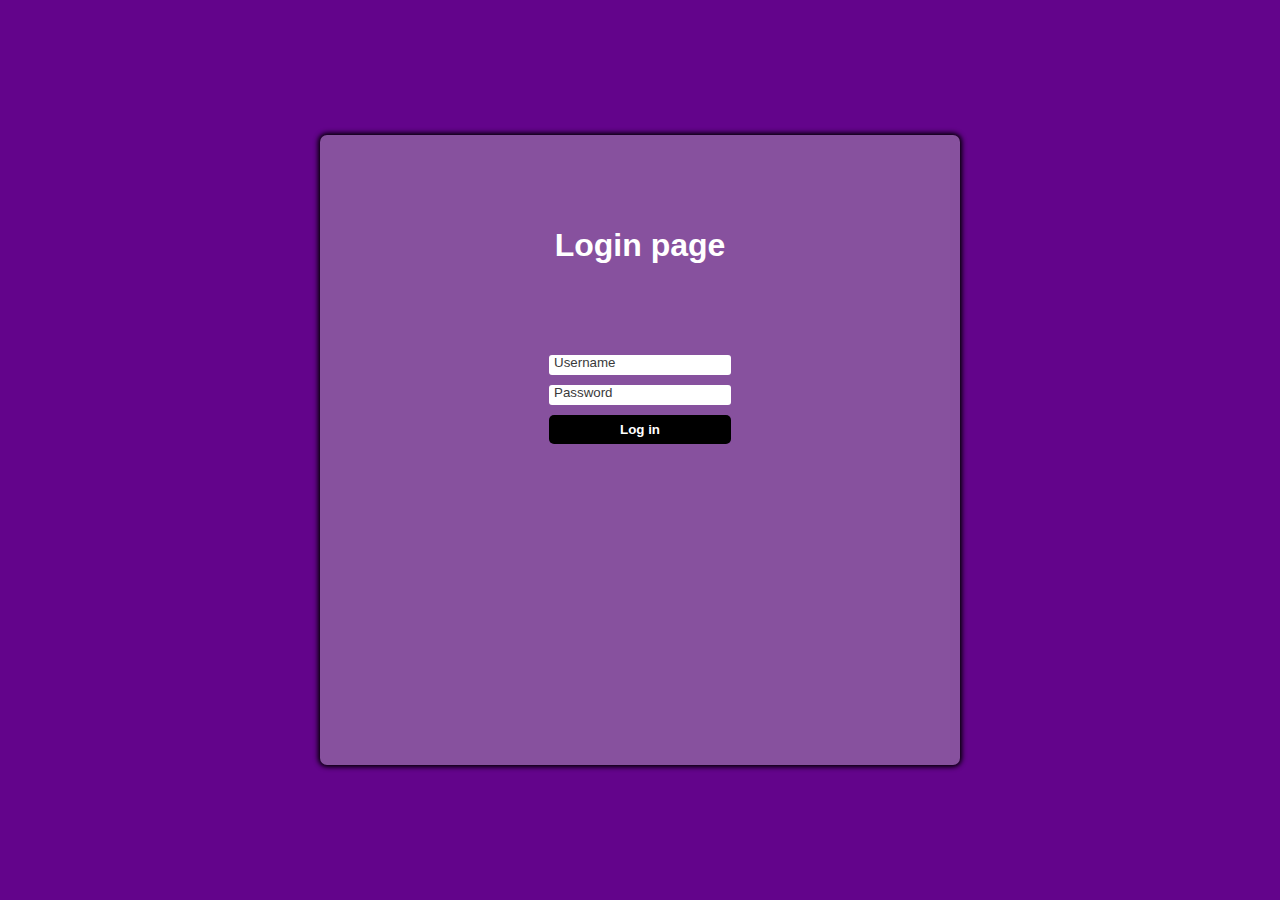
<file: login_project/login.html>
<!DOCTYPE html>
<html lang="en">

<head>
  <meta charset="UTF-8">
  <title>Login page</title>
  <!-- Importujemy style CSS -->
  <link rel="stylesheet" type="text/css" href="login.css" />
</head>

<body>

  <main id="main-holder">
    <h1 id="login-header">Login page</h1>
    <!-- Formularz logowania -->
    <form id="login-form">
      <input type="text" name="username" id="username-field" class="login-form-field" placeholder="Username">
      <input type="password" name="password" id="password-field" class="login-form-field" placeholder="Password">
      <input type="submit" value="Log in" id="login-form-submit">
    </form>
    <!-- Potrzebujemy obiektu html błędu, aby go wyświetlać, kod w js zmienia tylko jego opacity aby stał się widoczny-->
    <h1 id="login-error-msg">Login failed, try again in a few minutes</h1>
    <!-- Umieszczamy blok <script> po innych komponentach w body, aby formularz logowania był dostępny -->
    <script src="login.js"></script>
  </main>
</body>
</html>
</file>
<file: login_project/login.css>
/* selektory bez prefików nakładają styl na wszystkie elementy tego typu */
html {
    height: 100%;
}

body {
    height: 100%;
    margin: 0;
    font-family: Arial, Helvetica, sans-serif;
    display: grid;
    justify-items: center;
    align-items: center;
    /* zmiana głownego koloru na techno fiolet */
    background-color: #63048B;
}

/* selektory z prefiksem # nakładają styl na wszystkie elementy oznaczone id o takiej samej nazwie  */
#login-header {
    display: grid;
    justify-items: center;
    align-items: center;
    background-color: #87519e;
    color: white
}

#main-holder {
    width: 50%;
    height: 70%;
    display: grid;
    justify-items: center;
    align-items: center;
    background-color: #87519e;
    border-radius: 7px;
    box-shadow: 0px 0px 5px 2px black;
}

#login-error-msg-holder {
    width: 100%;
    height: 100%;
    display: grid;
    justify-items: center;
    align-items: center;
}

#login-error-msg {
    width: 23%;
    text-align: center;
    margin: 0;
    padding: 5px;
    font-size: 12px;
    font-weight: bold;
    color: #8a0000;
    border: 1px solid #87519e;
    background-color: #e58f8f;
    opacity: 0;
}

#error-msg-second-line {
    display: block;
}

#login-form {
    align-self: flex-start;
    display: grid;
    justify-items: center;
    align-items: center;
}

/* selektory z prefiksem . nakładają styl na wszystkie elementy oznaczone class o takiej samej nazwie  */
.login-form-field::placeholder {
    color: #3a3a3a;
}

.login-form-field {
    border: none;
    margin-bottom: 10px;
    border-radius: 3px;
    outline: none;
    padding: 0px 0px 5px 5px;
    color: #87519e;
}

#login-form-submit {
    width: 100%;
    padding: 7px;
    border: none;
    border-radius: 5px;
    color: white;
    font-weight: bold;
    background-color: black;
    cursor: pointer;
    outline: none;
}
</file>
